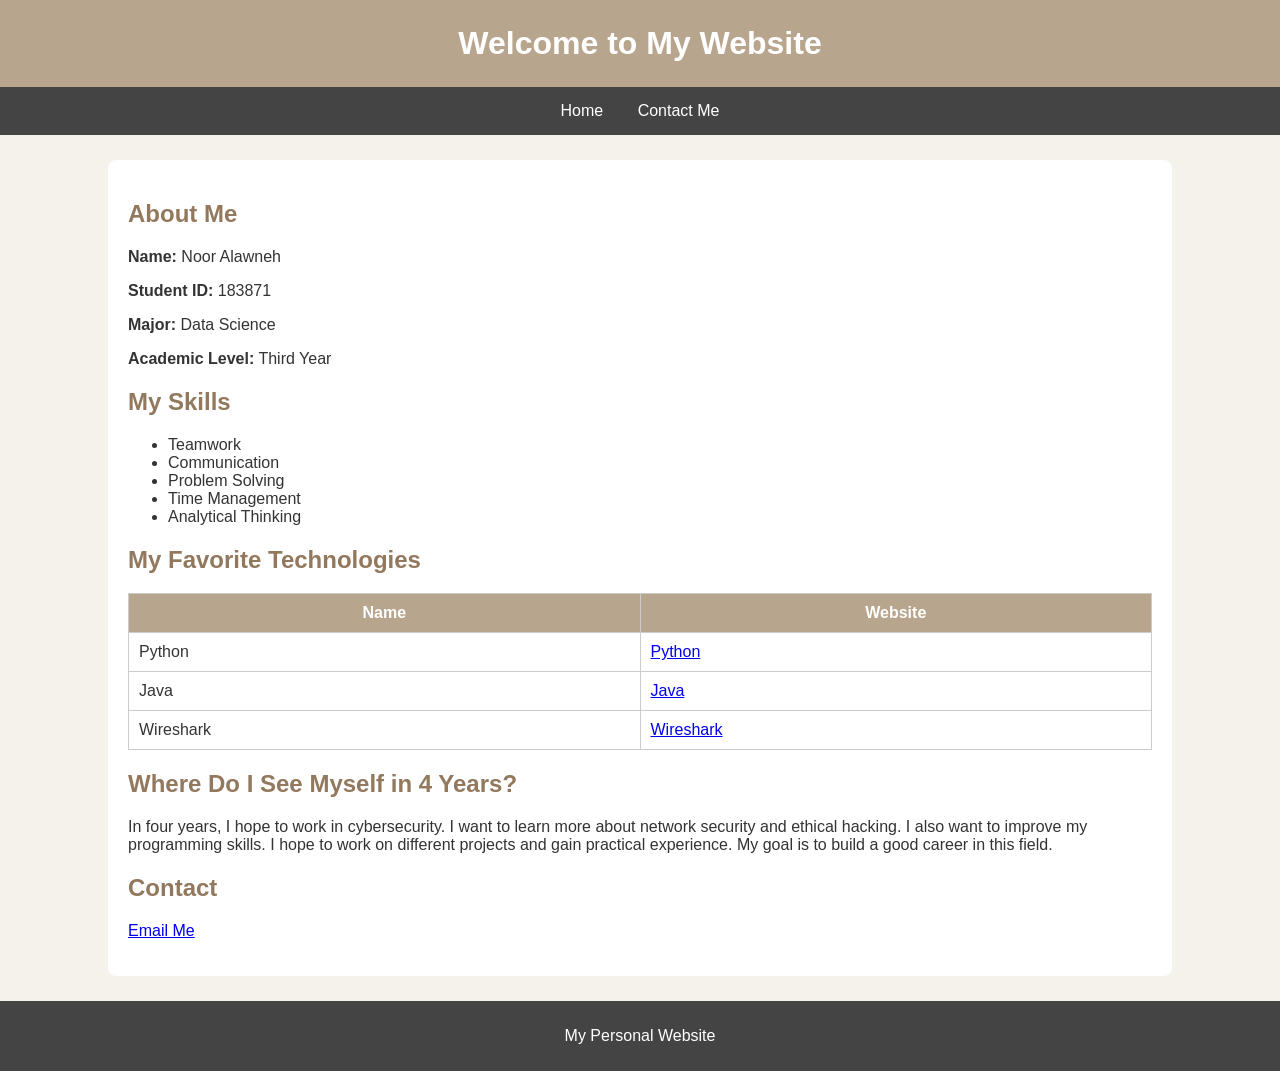
<file: index.html>
<!DOCTYPE html>
<html>
<head>
    <title>183871 - Noor Alawneh</title>
    <link rel="stylesheet" href="style.css">
</head>
<body>

<h1>Welcome to My Website</h1>

<nav>
    <a href="index.html">Home</a>
    <a href="contact.html">Contact Me</a>
</nav>

<div class="content">
    <h2>About Me</h2>
    <p><b>Name:</b> Noor Alawneh</p>
    <p><b>Student ID:</b> 183871</p>
    <p><b>Major:</b> Data Science</p>
    <p><b>Academic Level:</b> Third Year</p>

    <h2>My Skills</h2>
    <ul>
        <li>Teamwork</li>
        <li>Communication</li>
        <li>Problem Solving</li>
        <li>Time Management</li>
        <li>Analytical Thinking</li>
    </ul>

    <h2>My Favorite Technologies</h2>
    <table>
        <tr><th>Name</th><th>Website</th></tr>
        <tr><td>Python</td><td><a href="https://www.python.org/">Python</a></td></tr>
        <tr><td>Java</td><td><a href="https://www.java.com/">Java</a></td></tr>
        <tr><td>Wireshark</td><td><a href="https://www.wireshark.org/">Wireshark</a></td></tr>
    </table>

    <h2>Where Do I See Myself in 4 Years?</h2>
    <p>
        In four years, I hope to work in cybersecurity.
        I want to learn more about network security and ethical hacking.
        I also want to improve my programming skills.
        I hope to work on different projects and gain practical experience.
        My goal is to build a good career in this field.
    </p>

    <h2>Contact</h2>
    <p><a href="mailto:nhalawneh24@cit.just.edu.jo">Email Me</a></p>
</div>

<footer><p>My Personal Website</p></footer>

</body>
</html>
</file>
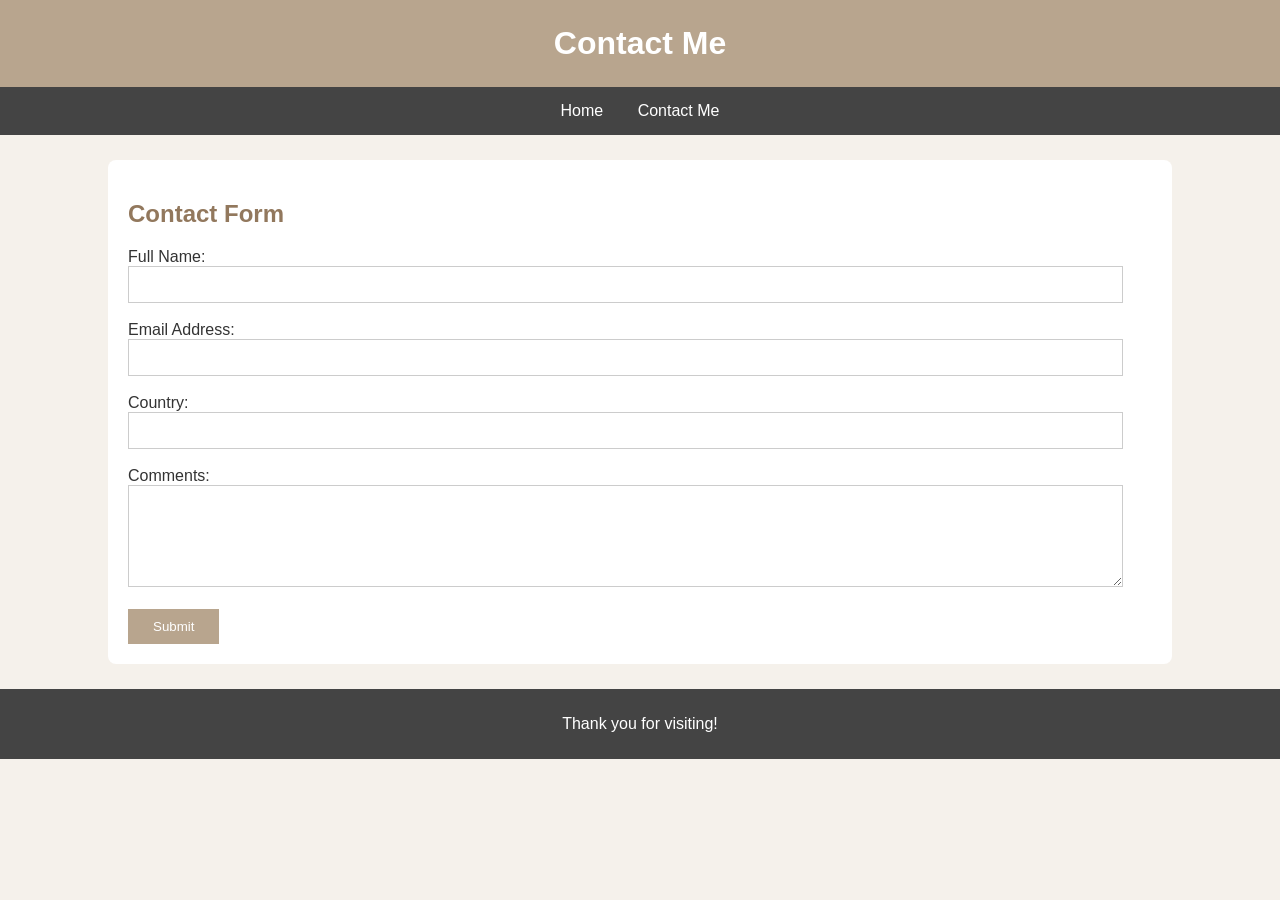
<file: contact.html>
<!DOCTYPE html>
<html>
<head>
    <title>Contact Me</title>
    <link rel="stylesheet" href="style.css">
</head>
<body>

<h1>Contact Me</h1>

<nav>
    <a href="index.html">Home</a>
    <a href="contact.html">Contact Me</a>
</nav>

<div class="content">
    <h2>Contact Form</h2>

    <form onsubmit="return validateForm()">
        <label>Full Name:</label><br>
        <input type="text" id="fullname">
        <br><br>

        <label>Email Address:</label><br>
        <input type="email" id="email">
        <br><br>

        <label>Country:</label><br>
        <input type="text" id="country">
        <br><br>

        <label>Comments:</label><br>
        <textarea id="comments"></textarea>
        <br><br>

        <button type="submit">Submit</button>
    </form>
</div>

<footer>
    <p>Thank you for visiting!</p>
</footer>

<script src="script.js"></script>

</body>
</html>
</file>
<file: style.css>
body {
    background-color: #f5f1eb;
    font-family: Arial;
    margin: 0;
    color: #333;
}

h1 {
    background-color: #b8a58e;
    color: white;
    text-align: center;
    padding: 25px;
    margin: 0;
}

nav {
    background-color: #444;
    padding: 15px;
    text-align: center;
}

nav a {
    color: white;
    text-decoration: none;
    margin: 15px;
}

.content {
    background-color: white;
    width: 80%;
    margin: 25px auto;
    padding: 20px;
    border-radius: 8px;
}

h2 {
    color: #92785d;
}

table {
    width: 100%;
    border-collapse: collapse;
}

th, td {
    border: 1px solid #ccc;
    padding: 10px;
}

th {
    background-color: #b8a58e;
    color: white;
}

input, textarea {
    width: 95%;
    padding: 10px;
    border: 1px solid #ccc;
}

textarea {
    height: 80px;
}

button {
    background-color: #b8a58e;
    color: white;
    padding: 10px 25px;
    border: none;
    cursor: pointer;
}

footer {
    background-color: #444;
    color: white;
    text-align: center;
    padding: 10px;
}
</file>
